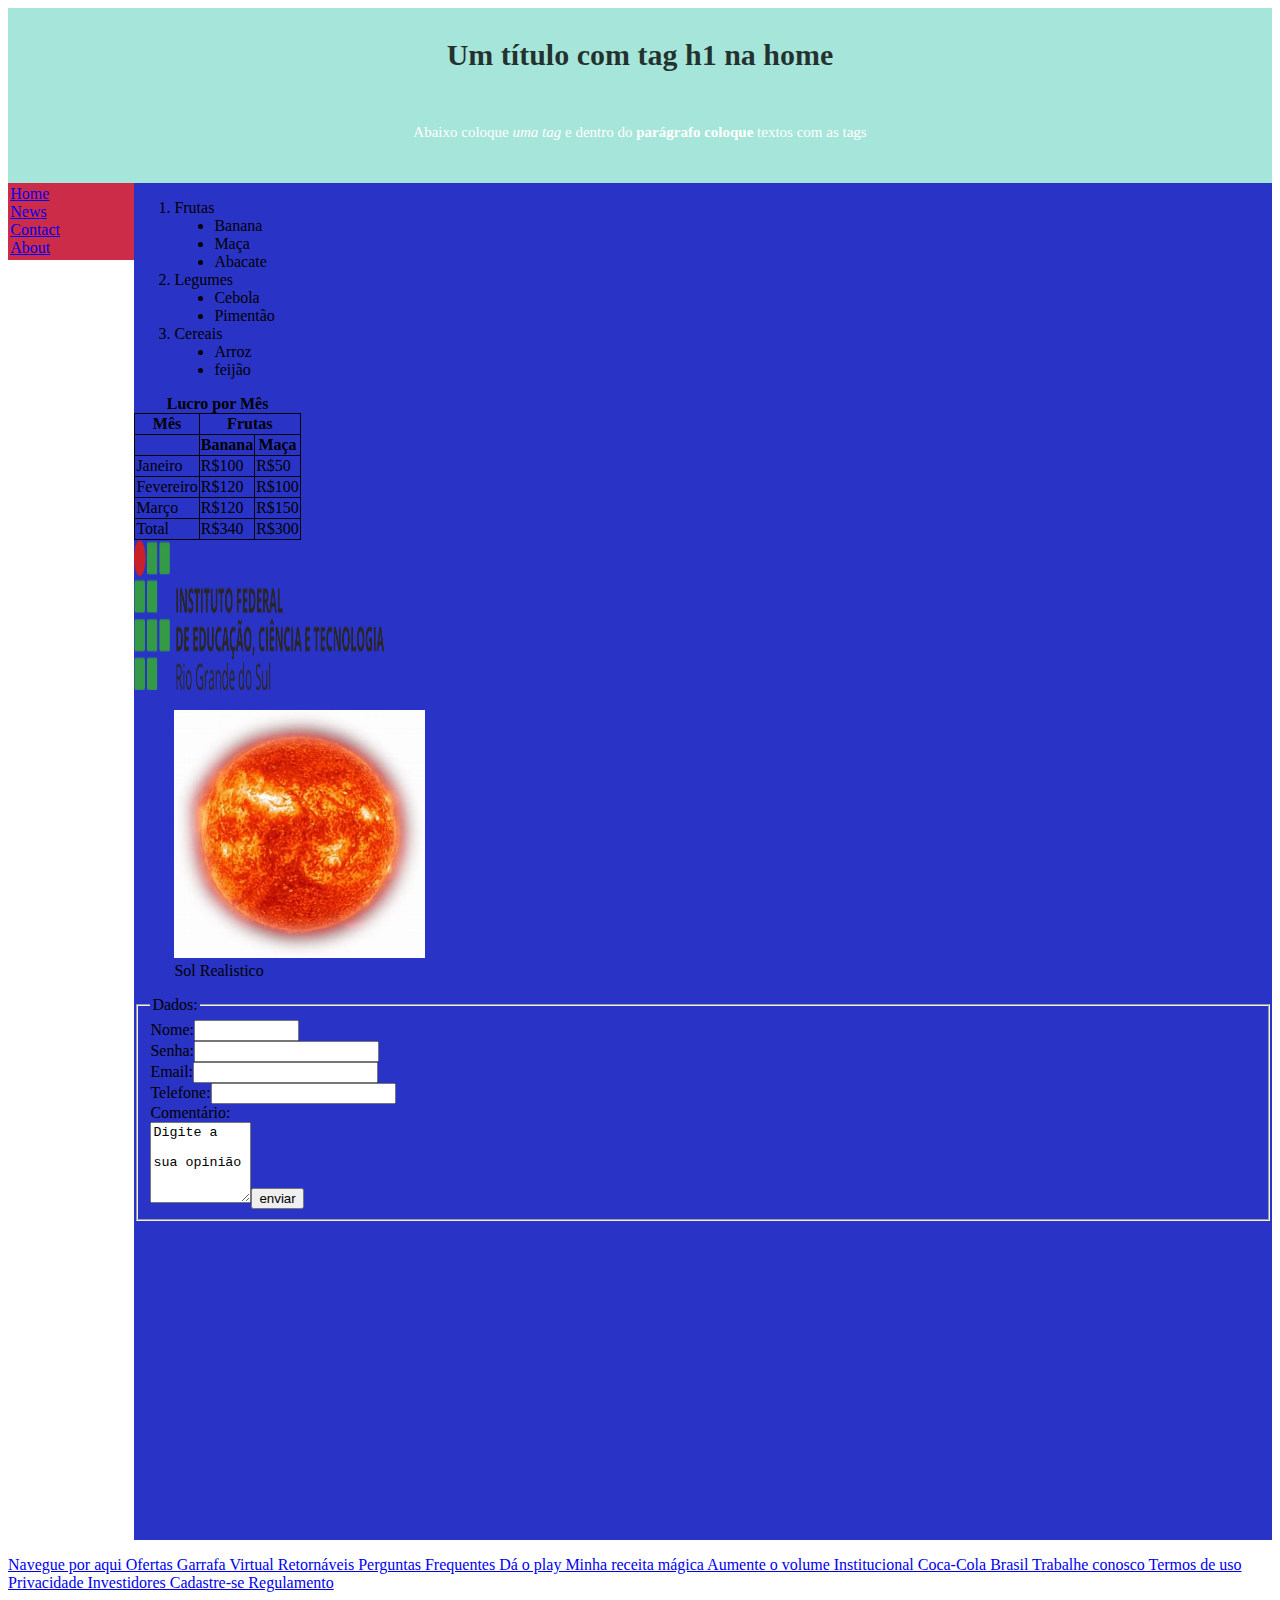
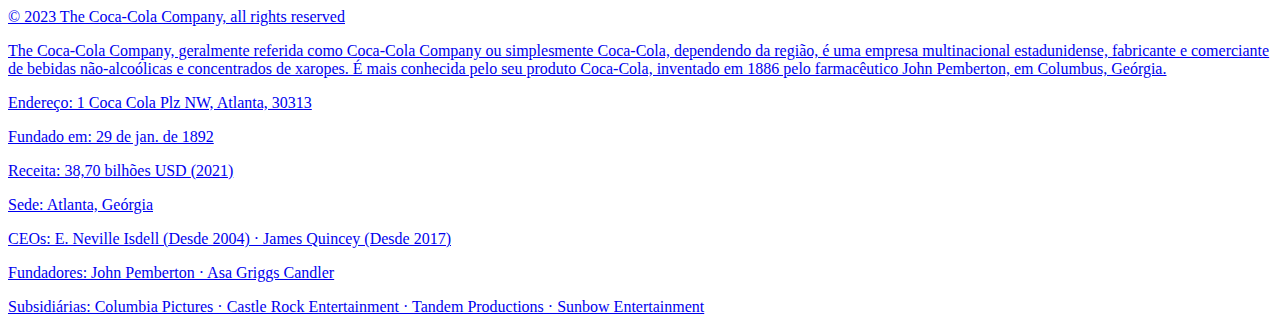
<file: trab2/html/index.html>
<!DOCTYPE html> <html lang="pt-br"><head> 
    <meta name="viewport" content="width=device-width, initial-scale=1">
    <title>HTML5</title><meta charset="utf-8"> 
    <LINK rel=STYLESHEET type="text/css" href="../css/header.css">
    <LINK rel=STYLESHEET type="text/css" href="../css/nav.css">    
    <LINK rel=STYLESHEET type="text/css" href="../css/main.css">     

    <style>
        table,th,td {border: 1px solid black; border-collapse: collapse;}
        
        </style>
     </head>   
      <body>
                <header>
                    <h1>Um título com tag h1 na home</h1> <br>
                    <p>Abaixo coloque <i>uma tag</i> e dentro do <b>parágrafo coloque</b> textos com 
                        as tags</p> <br>

     </header>
                <nav> 

                    

                    <ul> 
                        <li><a href="../html/home.html">Home</a></li>
                        <li><a href="#news">News</a></li>
                        <li><a href="#contact">Contact</a></li>
                        <li><a href="#about">About</a></li>
                        </ul> 
     </nav>


                <main>
                        <ol>
                         <li>Frutas
                            <ul type="disc"> 
                                <li>Banana</li>
                                <li>Maça</li>
                                <li>Abacate</li>
                            </ul>
                        <li>Legumes</li>
                            <ul type="disc">
                                <li>Cebola</li>
                                <li>Pimentão</li>
                            </ul>
                        <li>Cereais</li>
                            <ul type="disc"> 
                                <li>Arroz</li>
                                <li>feijão</li>
                            </ul>
                        </ol>



                        <table>
                            <caption><b>Lucro por Mês</b></caption>
                            <thead>
                            <tr>
                            <th>Mês</th>
                            <th colspan="2">Frutas</th>
                            </tr>
                            <tr>
                                <th></th>
                                <th>Banana</th>
                                <th>Maça</th>
                                </tr>
                            </thead>
                            <tbody>
                                <tr>
                                <td>Janeiro</td>
                                <td>R$100</td>
                                <td>R$50</td>
                                </tr>
                                <tr>
                                <td>Fevereiro</td>
                                <td>R$120</td>
                                <td>R$100</td>
                                </tr>
                                <tr>
                                <td>Março</td>
                                <td>R$120</td>
                                <td>R$150</td>
                                </tr>
                                </tbody>
                                <tfoot>
                                <tr>
                                <td>Total</td>
                                <td>R$340</td>
                                <td>R$300</td>
                                </tr>
                                </tfoot>
                               </table>

                            <a href="https://ifrs.edu.br/" >
                               <img src="../img/ifrs.png" alt="figura do sol" width="250" height="150">
                            </a>
                            <figure>
                                <img src="../img/sol.jpg" alt="figura do sol"> 
                                <figcaption>Sol Realistico</figcaption>
                               </figure>


                            <form>
                                <fieldset>
                                <legend>Dados:</legend>
                                Nome:<input type="text" name="nome" size="10" ><br>
                                Senha:<input type="password" name="senha" ><br> <input type="hidden" name="user" value="14">
                                Email:<input type="email" name="email"><br>
                                Telefone:<input type="tel" name="telefone"><br>
                                Comentário:<br><textarea name="comentario" cols="10" rows="5">Digite a 
                                sua opinião</textarea><input type = "submit" value = "enviar"><br>
                                </fieldset>
                            </form>
                            
                            <iframe width="560" height="315" src="https://www.youtube.com/embed/qkAkX3TS2aY" title="YouTube video player" frameborder="0" allow="accelerometer; autoplay; clipboard-write; encrypted-media; gyroscope; picture-in-picture; web-share" allowfullscreen></iframe>
                </main>         
                <footer>
                    <a href="https://www.coca-cola.com.br/" >
                        <p>                    Navegue por aqui
Ofertas
Garrafa Virtual
Retornáveis
Perguntas Frequentes
Dá o play
Minha receita mágica
Aumente o volume
Institucional
Coca-Cola Brasil
Trabalhe conosco
Termos de uso
Privacidade
Investidores

Cadastre-se
Regulamento</p>

© 2023 The Coca‑Cola Company, all rights reserved

<p>The Coca-Cola Company, geralmente referida como Coca-Cola Company ou simplesmente Coca-Cola, dependendo da região, é uma empresa multinacional estadunidense, fabricante e comerciante de bebidas não-alcoólicas e concentrados de xaropes. É mais conhecida pelo seu produto Coca-Cola, inventado em 1886 pelo farmacêutico John Pemberton, em Columbus, Geórgia.</p>
<p>Endereço: 1 Coca Cola Plz NW, Atlanta, 30313</p>
<p>Fundado em: 29 de jan. de 1892</p>
<p>Receita: 38,70 bilhões USD (2021)</p>
<p>Sede: Atlanta, Geórgia</p>
<p>CEOs: E. Neville Isdell (Desde 2004) · James Quincey (Desde 2017)</p>
<p>Fundadores: John Pemberton · Asa Griggs Candler</p>
<p>Subsidiárias: Columbia Pictures · Castle Rock Entertainment · Tandem Productions · Sunbow Entertainment</p>
</a>
     </footer>     
          </body>
    </html>
</file>
<file: trab2/css/header.css>
H1 {color: #000000c7 }
header {
  padding: 10px;
  text-align: center;
  background: #1abc9c63;
  color: white;
  font-size: 15px;
}

#header{
  width:800px;
  height:200px;
  background-color:yellow;
  }
</file>
<file: trab2/css/nav.css>
nav{
  width:10%;
  height:99%;
  background-color:rgb(204, 44, 71);
  float:left;
  }

  nav ul {
    list-style-type: none;
    margin: 1%;
    padding: 1px;

  }
</file>
<file: trab2/css/main.css>
main {
    overflow: hidden;
    background-color: #0d19bee1;
    }
</file>
